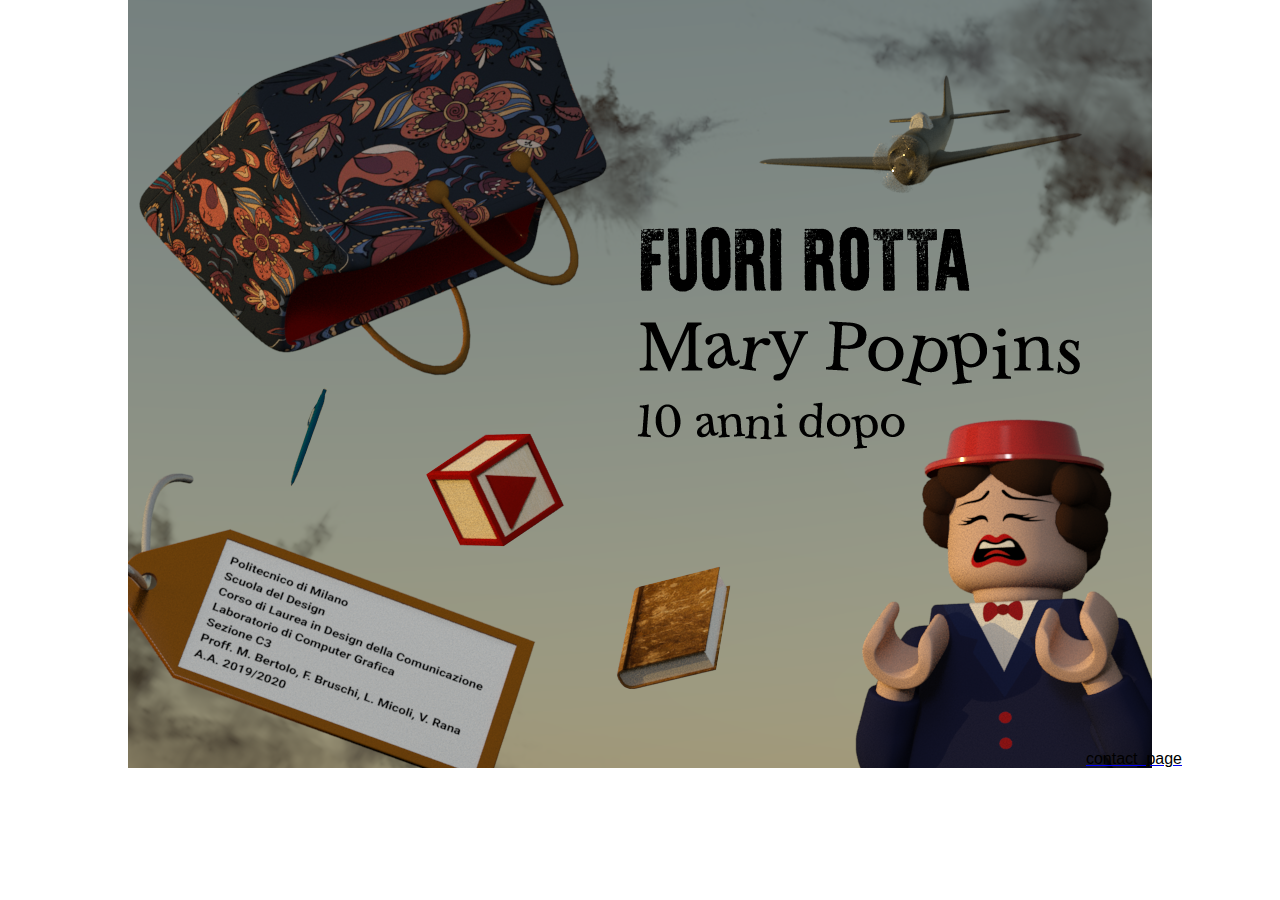
<file: index.html>
<!DOCTYPE html>

<html>
<head>
<meta name="viewport" content="width=device-width, initial-scale=1">
	<title>Fuori Rotta - Mary Poppins 10 anni dopo</title>
	 <link rel="icon" type="image/x-icon" href="favicon.ico">
<style>
* {box-sizing: inherit}
body {font-family: Heebo, Verdana, sans-serif; margin:0}
.mySlides {display: none}
img {vertical-align: middle;}

/* Slideshow container */
.slideshow-container {
  width: 1024px; height: 768px;
  position: relative;
  margin: auto;
}

	
/* Next & previous buttons */
.prev, .next {
  cursor: pointer;
  position: absolute;
	text-align: right
  top: 50%;
  width: auto;
  padding: 16px;
  margin-top: -22px;
  color: white;
  font-weight: bold;
  font-size: 40px;
  transition: 0.6s ease;
  border-radius: 0 3px 3px 0;
  user-select: none;
	max-height: 20px
}
	.prev{
		left: 880px;
		top: 710px
	}
/* Position the "next button" to the right */
.next {
  right: 20px;
	top: 710px;
  border-radius: 3px 0 0 3px;
}

/* On hover, add a black background color with a little bit see-through */
.prev:hover, .next:hover {
  color: rgba(255,255,255,0.3);
}





/* Fading animation */
.fade {
  -webkit-animation-name: fade;
  -webkit-animation-duration: 2s;
  animation-name: fade;
  animation-duration: 0s;
}

@-webkit-keyframes fade {
  from {opacity: 0} 
  to {opacity: 1}
}

@keyframes fade {
  from {opacity: 0} 
  to {opacity: 1}
}


</style>
<link href="Slide.css" rel="stylesheet" type="text/css">
		<link rel="stylesheet" href="https://fonts.sandbox.google.com/css2?family=Material+Symbols+Outlined:opsz,wght,FILL,GRAD@48,500,0,0" />
</head>
<body style="margin: auto;background-color: #ffffff; max-height: 768px">
<div  class="container">
	<a href="https://www.matteoflaminio.it/" target="_blank" style="position: absolute; right: -30px; bottom: 0; cursor: pointer"><span style="color: #000; vertical-align: bottom" class="material-symbols-outlined">
contact_page
</span></a>		
<!-- copertina home --><img id="copertina" src="Immagini/sfondonuovo.png" alt="" style="transition: all 0.6s linear;  opacity: 1; position: relative; top: 0; left: 0; z-index: -1;" />
<!-- cubo play--><div id="copertina1" style="transition: all 0.6s linear; opacity: 1; position: relative; max-height: 200px; max-width: 200px; top: 320px; left: -730px; z-index: 3;"><a href="gioco.html"><img alt="" src="Immagini/Tavoladisegno2copia33.png" style="width: 158px; height: auto;transition: all 0.3s linear; opacity: 0; position: relative; top: 120px; left: -5px;" id="testo" ><img onclick="via()" id="cubo" onmouseover="mouseOver()" onmouseout="mouseOut()" src="Immagini/cuborosso.png" alt="" class="bottone"  /></a></div>
<!-- libro storia --><div id="copertina2" style="opacity: 1;transition: all 0.6s linear;position: relative; max-height: 200px; max-width: 200px; top: 450px; left: -700px; z-index: 1;"><img alt="" src="Immagini/Tavoladisegno2copia233.png" style="width: 158px; height: auto;transition: all 0.3s linear;opacity: 0;position: relative; top: 115px; left: -15px;" id="testo1" ><img onClick="story()" id="libro" onmouseover="mouseOver1()" onmouseout="mouseOut1()"  src="Immagini/fghjkjhg.png" alt="" class="bottone1"  /></div>
<!-- penna autori --><div id="copertina3" style="opacity: 1;transition: all 0.6s linear;position: relative; max-height: 200px; max-width: 200px; top: 270px; left: -1200px; z-index: 1;"><img alt="" src="Immagini/Tavoladisegno233.png" style="width: 158px; height: auto;transition: all 0.3s linear;opacity: 0;position: relative; top: 120px; left: -33px;" id="testo2" ><img id="penna" src="Immagini/gggg.png" onClick="autori()" alt="" class="bottone1" onmouseover="mouseOver2()" onmouseout="mouseOut2()"  /> </div>
		
	<!-- storia 1 -->	<div id="1" style="opacity: 0; transition: all 0.6s linear; position: relative; top: -1px;  left: -1498px; z-index: -10;"> <img  src="Immagini/1.png" alt=""/> </div>
		
	<!-- autori e crediti -->	<div id="auto" style="opacity: 0; transition: all 0.6s linear;position: relative; top: 0px; left: -2522px; z-index: -10100;"> <img    src="Immagini/autoriecrediti.png" alt=""/> </div>
		<div id="auto1" style="transition: all 0.6s linear;  position: relative; left:-3398px;top: 500px; z-index:10099;max-height: 200px; max-width: 200px; opacity: 0; "> <img alt="" src="Immagini/Tavoladisegno2copia354.png" style="width: 158px; height: auto;transition: all 0.3s linear;opacity: 0;position: relative; top:20px; left: 0px;" id="testo3" > <img id="indietro" src="Immagini/cuboblu.png" onClick="copertina()"  alt="" class="bottone" style="position: relative; top:-100px;"  onmouseover="mouseOver3()" onmouseout="mouseOut3()"  /></div>  
		
	<img id="titolo" src="Immagini/Tavoladisegno111.png" alt="" style="transition: all 0.6s linear;position: relative; top: -30px; left: -3704px; z-index: 0;" />

	
	<div id="game" style="opacity:0;z-index: -200000000; position: relative; top: 0px; left: -4728px">
  <img src="Immagini/Tavoladisegno154.png" width="1024" height="768" alt=""/> </div> 
	
	
	
	
	
	
	
	</div>
<div class="slideshow-container" id="slider" style="transition: all 0.6s linear;opacity: 0;position: relative; top: -769px; z-index: -200000; max-height: 200px">

<div class="mySlides fade">
  <div class="numbertext"></div>
  <img src="Immagini/1.png" style="width:100%">
  <div class="text"></div>
</div>

<div class="mySlides fade">
  <div class="numbertext"></div>
  <img src="Immagini/2.png" style="width:100%">
  <div class="text"></div>
</div>

<div class="mySlides fade">
  <div class="numbertext"></div>
  <img src="Immagini/3.png" style="width:100%">
  <div class="text"></div>
</div>
	<div class="mySlides fade">
  <div class="numbertext"></div>
  <img src="Immagini/4.png" style="width:100%">
  <div class="text"></div>
</div>
	<div class="mySlides fade">
  <div class="numbertext"></div>
  <img src="Immagini/5.1.png" style="width:100%">
  <div class="text"></div>
</div>
	<div class="mySlides fade">
  <div class="numbertext"></div>
  <img src="Immagini/6.png" style="width:100%">
  <div class="text"></div>
</div>
	<div class="mySlides fade">
  <div class="numbertext"></div>
  <img src="Immagini/7.png" style="width:100%">
  <div class="text"></div>
</div>
	<div class="mySlides fade">
  <div class="numbertext"></div>
  <img src="Immagini/8.png" style="width:100%">
  <div class="text"></div>
</div>

<a class="prev" onclick="plusSlides(-1)">&#10094;</a>
<a class="next" onclick="plusSlides(1)">&#10095;</a>
	


	</div>


<script>
var slideIndex = 1;
	var indietro=false
			var Enabled=true;
showSlides(slideIndex);

function plusSlides(n) {
  showSlides(slideIndex += n);
}
	
	
function mouseOver() {
  document.getElementById("testo").style.opacity=1;
	document.getElementById("cubo").style.opacity=0.3;
}
		
function via() { if(Enabled == true)
{
	
	
	Enabled=false;
}
			   }
			
function autori() {  if(Enabled == true)
{
	document.getElementById("copertina").style.opacity=0;
	document.getElementById("copertina1").style.opacity=0;
	document.getElementById("copertina2").style.opacity=0;
	document.getElementById("copertina3").style.opacity=0;
	document.getElementById("titolo").style.opacity=0;
	document.getElementById("auto").style.opacity=1;
	document.getElementById("auto1").style.opacity=1;
	Enabled=false;
	indietro=true;
}
}
			
			function copertina() {  if(indietro == true)
				{
	document.getElementById("copertina").style.opacity=1;
	document.getElementById("copertina1").style.opacity=1;
	document.getElementById("copertina2").style.opacity=1;
	document.getElementById("copertina3").style.opacity=1;
	document.getElementById("titolo").style.opacity=1;
	document.getElementById("auto").style.opacity=0;
	document.getElementById("auto1").style.opacity=0;
				document.getElementById("indietro").style.opacity=0;
				Enabled=true;
				indietro=false;

				}

}
			
		
			
function story() { if(Enabled == true)
{
	document.getElementById("copertina").style.opacity=0;
	document.getElementById("copertina1").style.opacity=0;
	document.getElementById("copertina2").style.opacity=0;
	document.getElementById("copertina3").style.opacity=0;
	document.getElementById("titolo").style.opacity=0;
	
	document.getElementById("auto").style.opacity=0;
	document.getElementById("auto1").style.opacity=0;
	document.getElementById("slider").style.zIndex=200;
	document.getElementById("slider").style.opacity=1;
	Enabled=false;
	slideIndex = 1;
}
				 }

function mouseOut() {
  document.getElementById("testo").style.opacity=0;
	document.getElementById("cubo").style.opacity=1;
}
		function mouseOver1() {
  document.getElementById("testo1").style.opacity=1;
	document.getElementById("libro").style.opacity=0.3;
}

function mouseOut1() {
  document.getElementById("testo1").style.opacity=0;
	document.getElementById("libro").style.opacity=1;
}
		function mouseOver2() {
  document.getElementById("testo2").style.opacity=1;
			document.getElementById("penna").style.opacity=0.3;
}

function mouseOut2() {
  document.getElementById("testo2").style.opacity=0;
	document.getElementById("penna").style.opacity=1;
}

function mouseOver3() {
  document.getElementById("testo3").style.opacity=1;
			document.getElementById("indietro").style.opacity=0.3;
}

function mouseOut3() {
  document.getElementById("testo3").style.opacity=0;
	document.getElementById("indietro").style.opacity=1;
}



function showSlides(n) {
  var i;
  var slides = document.getElementsByClassName("mySlides");
  var dots = document.getElementsByClassName("dot");
  if (n > slides.length) {location.href="gioco.html" }    
  if (n < 1) {document.getElementById("slider").style.zIndex=-2000200; Enabled=true;document.getElementById("copertina").style.opacity=1;
	document.getElementById("copertina1").style.opacity=1;
	document.getElementById("copertina2").style.opacity=1;
	document.getElementById("copertina3").style.opacity=1;
	document.getElementById("titolo").style.opacity=1;
			document.getElementById("slider").style.opacity=0;
			 slideIndex = 1}
  for (i = 0; i < slides.length; i++) {
      slides[i].style.display = "none";  
  }
  for (i = 0; i < dots.length; i++) {
      dots[i].className = dots[i].className.replace(" active", "");
  }
  slides[slideIndex-1].style.display = "flex";  
  
}
	
	
	
</script>

</body>
</html>
</file>
<file: Slide.css>
@charset "utf-8";
/* CSS Document */
.par {font-family: "Gill Sans", "Gill Sans MT", "Myriad Pro", "DejaVu Sans Condensed", Helvetica, Arial, "sans-serif"; font-size: 14px; width: 800px}

.bottone {width: auto; display: flex; animation: ruota 4s;animation-iteration-count: infinite; transition: all 0.3s linear}
.testo {opacity: 0; cursor: default; transition: all 0.3s linear; font-family: Baskerville, "Palatino Linotype", Palatino, "Century Schoolbook L", "Times New Roman", "serif"; font-size: 30px; text-align: center}

@keyframes ruota {
  0% { transform: translate(0px, 0px) rotate(0deg); animation-timing-function: ease-in-out; }
 50% { transform: translate(0px, 0px) rotate(18deg); animation-timing-function: ease-in-out; }
  100% { transform: translate(0px, 0px) rotate(0deg); animation-timing-function: ease-in-out}
}

.bottone1 {width: auto; display: flex}

.bottone1 {animation: ruota1 4s;animation-iteration-count: infinite;}
.bottone1 {transition: all 0.3s linear}
#cubo, #libro, #penna{cursor: pointer}
@keyframes ruota1 {
  0% { transform: translate(0px, 0px) rotate(0deg); animation-timing-function: ease-in-out}
 50% { transform: translate(0px, 0px) rotate(-18deg); animation-timing-function: ease-in-out}
  100% { transform: translate(0px, 0px) rotate(0deg); animation-timing-function: ease-in-out}
}
a {cursor: default}


.container {position: relative;
  margin: auto;
  width: 1024px;
	height: 768px;
	display: flex;
	opacity: 1;
	transition: all 0.6s ease;
}
		
.container1 {
  margin: auto;
  width: 1024px;
	height: 768px;
	display: flex;
	opacity: 0;
	transition: all 0.6s ease
	


	

}
</file>
